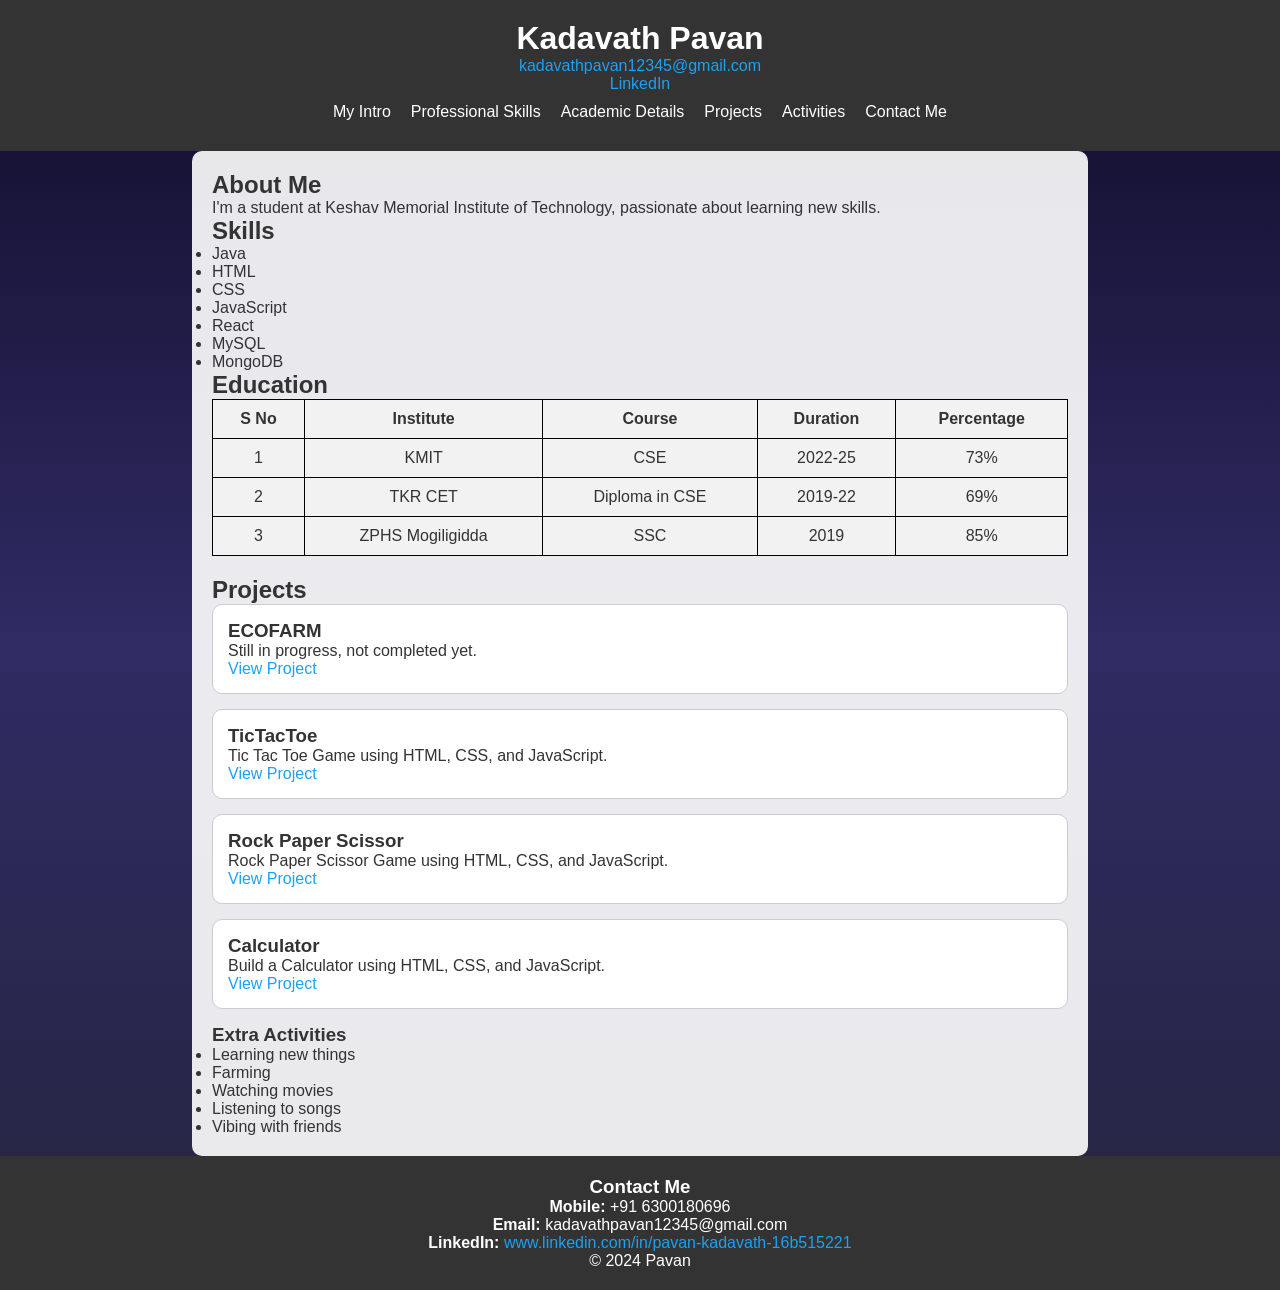
<file: portfolio.html>
<!DOCTYPE html>
<html lang="en">
<head>
    <meta charset="UTF-8">
    <meta name="viewport" content="width=device-width, initial-scale=1.0">
    <title>Pavan-Portfolio</title>
    <script src="https://cdn.jsdelivr.net/npm/@popperjs/core@2.11.8/dist/umd/popper.min.js" integrity="sha384-I7E8VVD/ismYTF4hNIPjVp/Zjvgyol6VFvRkX/vR+Vc4jQkC+hVqc2pM8ODewa9r" crossorigin="anonymous"></script>
    <script src="https://cdn.jsdelivr.net/npm/bootstrap@5.3.3/dist/js/bootstrap.min.js" integrity="sha384-0pUGZvbkm6XF6gxjEnlmuGrJXVbNuzT9qBBavbLwCsOGabYfZo0T0to5eqruptLy" crossorigin="anonymous"></script>
    <link rel="stylesheet" href="styles.css">
</head>
<body>
    <header>
        <div id="header">
            <h1>Kadavath Pavan</h1>
            <p id="mail"><a href="mailto:kadavathpavan12345@gmail.com">kadavathpavan12345@gmail.com</a></p>
            <p id="linkedin">
              <a href="https://www.linkedin.com/in/pavan-kadavath-16b515221">
                LinkedIn
              </a>
            </p>
            <nav>
              <ul>
                  <li><a href="#about">My Intro</a></li>
                  <li><a href="#skills">Professional Skills</a></li>
                  <li><a href="#table">Academic Details</a></li>
                  <li><a href="#projects">Projects</a></li>
                  <li><a href="#activities">Activities</a></li>
                  <li><a href="#footer">Contact Me</a></li>
              </ul>
            </nav>
        </div>
    </header>
    <main class="container">
        <section id="about">
            <h2>About Me</h2>
            <p>I'm a student at Keshav Memorial Institute of Technology, passionate about learning new skills.</p>
        </section>
        <section id="skills">
            <h2>Skills</h2>
            <ul>
                <li>Java</li>
                <li>HTML</li>
                <li>CSS</li>
                <li>JavaScript</li>
                <li>React</li>
                <li>MySQL</li>
                <li>MongoDB</li>
            </ul>
        </section>
        <h2 id="table">Education</h2>
        <table>
            <thead>
              <tr>
                <th>S No</th>
                <th>Institute</th>
                <th>Course</th>
                <th>Duration</th>
                <th>Percentage</th>
              </tr>
            </thead>
            <tbody>
              <tr>
                <td>1</td>
                <td>KMIT</td>
                <td>CSE</td>
                <td>2022-25</td>
                <td>73%</td>
              </tr>
              <tr>
                <td>2</td>
                <td>TKR CET</td>
                <td>Diploma in CSE</td>
                <td>2019-22</td>
                <td>69%</td>
              </tr>
              <tr>
                <td>3</td>
                <td>ZPHS Mogiligidda</td>
                <td>SSC</td>
                <td>2019</td>
                <td>85%</td>
              </tr>
            </tbody>
          </table>
        <section id="projects">
            <h2>Projects</h2>
            <div class="project">
                <h3>ECOFARM</h3>
                <p>Still in progress, not completed yet.</p>
                <a href="#">View Project</a>
            </div>
            <div class="project">
              <h3>TicTacToe</h3>
              <p>Tic Tac Toe Game using HTML, CSS, and JavaScript.</p>
              <a href="#">View Project</a>
          </div>
          <div class="project">
            <h3>Rock Paper Scissor</h3>
            <p>Rock Paper Scissor Game using HTML, CSS, and JavaScript.</p>
            <a href="#">View Project</a>
        </div>
        <div class="project">
          <h3>Calculator</h3>
          <p>Build a Calculator using HTML, CSS, and JavaScript.</p>
          <a href="#">View Project</a>
      </div>
        </section>
        <section id="activities">
          <h3>Extra Activities</h3>
          <ul>
            <li>Learning new things</li>
            <li>Farming</li>
            <li>Watching movies</li>
            <li>Listening to songs</li>
            <li>Vibing with friends</li>
          </ul>
        </section>
    </main>
    <footer id="footer">
      <h3>Contact Me</h3>
        <div>
            <p><b>Mobile: </b>+91 6300180696</p>
            <p><b>Email: </b>kadavathpavan12345@gmail.com</p>
            <p><b>LinkedIn: </b><a href="https://www.linkedin.com/in/pavan-kadavath-16b515221">www.linkedin.com/in/pavan-kadavath-16b515221</a></p>
            <p>&copy; 2024 Pavan</p>
        </div>
    </footer>
</body>
</html>
</file>
<file: styles.css>
* {
    margin: 0;
    padding: 0;
    box-sizing: border-box;
}

body {
    font-family: Arial, sans-serif;
    background:linear-gradient(#0f0c29,#302b63,#24243e);
    color: #333;
    overflow-x: hidden; /* Hide horizontal scrollbar */
}

#header {
    background-color: #333;
    color: #fff;
    padding: 20px 0;
    text-align: center;
}

#header h1 {
    margin: 0;
}

#header p, #header nav a {
    color: #fff;
}

#header a {
    text-decoration: none;
    color: #1da1f2;
}

#header nav ul {
    list-style: none;
    display: flex;
    justify-content: center;
    gap: 20px;
    padding: 10px 0;
}

#header nav ul li {
    display: inline;
}

.container {
    width: 70%;
    margin: 0 auto;
    padding: 20px;
    background-color: rgba(255, 255, 255, 0.9);
    border-radius: 10px;
}

table, th, td {
    border: 1.5px solid black;
    border-collapse: collapse;
    text-align: center;
    padding: 10px;
}

table {
    width: 100%;
    margin-bottom: 20px;
    background-color: #f2f2f2;
}

.project {
    border: 1px solid #ccc;
    border-radius: 10px;
    padding: 15px;
    margin-bottom: 15px;
    background-color: #fff;
}

.project a {
    text-decoration: none;
    color: #1da1f2;
}

footer {
    background-color: #333;
    color: #fff;
    text-align: center;
    padding: 20px;
}

footer a {
    color: #1da1f2;
    text-decoration: none;
}

@media (max-width: 768px) {
    .container {
        width: 90%;
        padding: 10px;
    }

    #header nav ul {
        flex-direction: column;
        gap: 10px;
    }
}

@media (max-width: 480px) {
    header h1 {
        font-size: 24px;
    }

    .container {
        width: 100%;
        padding: 10px;
    }

    table, th, td {
        font-size: 14px;
        padding: 8px;
    }

    #header nav ul {
        flex-direction: column;
        gap: 5px;
    }
}
</file>
